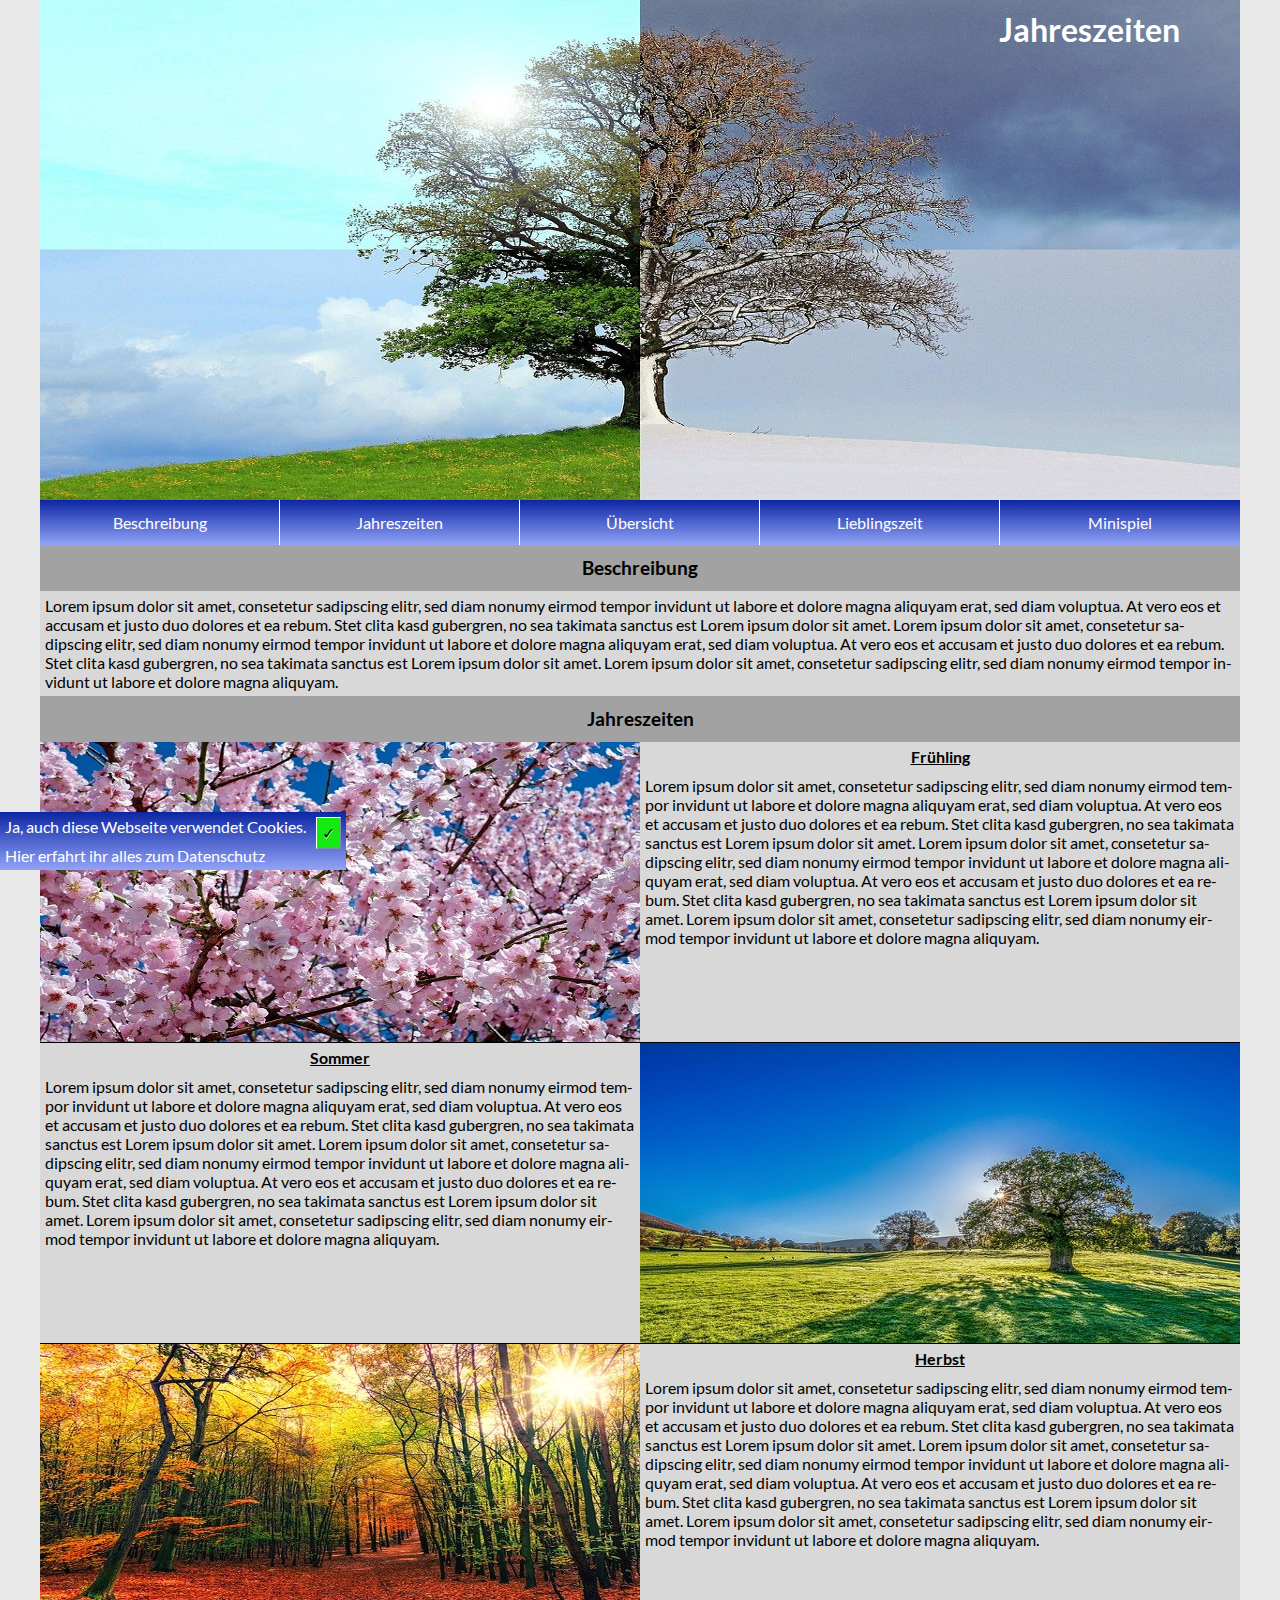
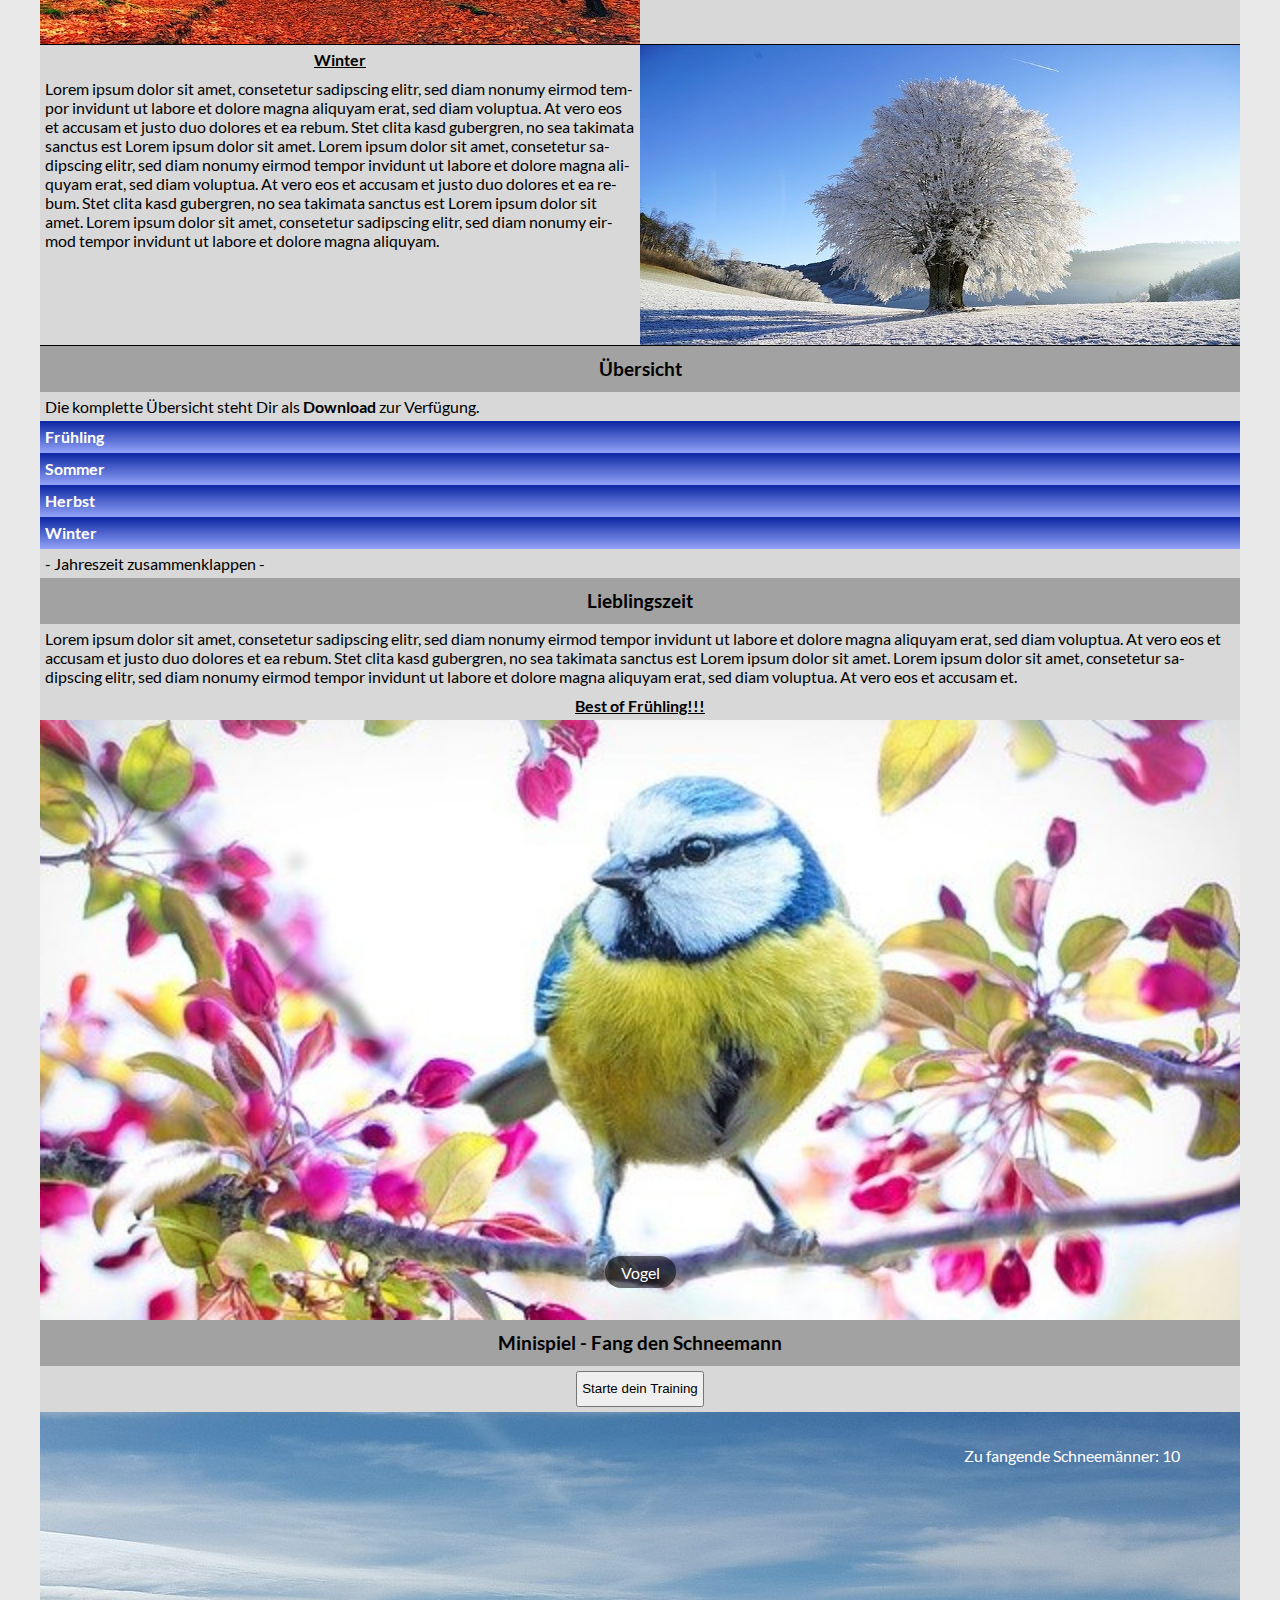
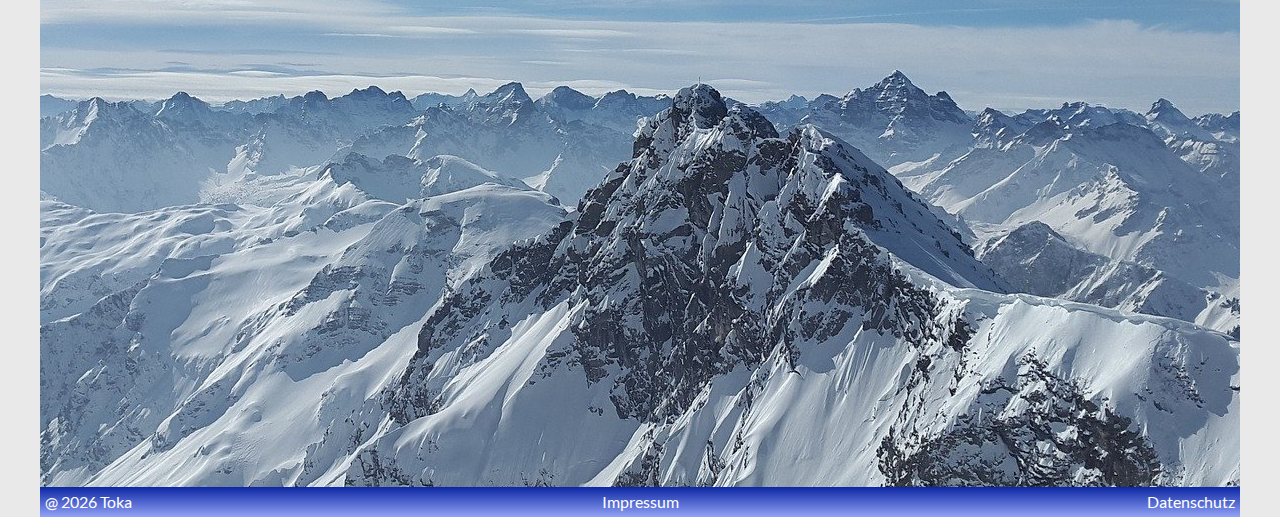
<file: index.html>
<!doctype html>
<html lang="de">
    <head>
        <link href="pic/favicon_32x32.ico" rel="shortcut icon">
        <title>Unsere Jahreszeiten - Die Startseite</title>
        <meta charset="utf-8">
        <meta http-equiv="X-UA-Compatible" content="IE=edge">
        <meta name="viewport" content="width=device-width, initial-scale=1, shrink-to-fit=no">
        <meta name="Description" content="Die Seite ist eine Spaßseite über unsere Jahreszeiten. Es wird eine Einleitung, die Jahreszeiten, eine Übersicht und meine Lieblingzeit vorgestellt.">
        <meta name="Keywords" content="Lorem01, Lorem02, Lorem03, Lorem04, Lorem05, Lorem06, Lorem07, Lorem08, Lorem09, Lorem10">
        <meta name="robots" content="noindex">
        <script src="https://code.jquery.com/jquery-3.3.1.min.js"></script>
        <script src="js/slippry.min.js"></script>
        <script src="js/main.js"></script>
        <link href="css/slippry.css" rel="stylesheet">
        <link href="css/main.css" rel="stylesheet">
    </head>
    <body>
        <div id="all">
            <header>
                <h1>Jahreszeiten</h1>
                <img src="pic/header_background_1200x500.jpg" alt="Vier Jahreszeiten">
            </header>
            <input type="checkbox" id="navchecker">
            <nav id="topnav">
                <label for="navchecker">
                    <span class="line"></span>
                    <span class="line"></span>
                    <span class="line"></span>
                </label>
                <ul>
                    <li><a href="#beschreibung">Beschreibung</a></li>
                    <li><a href="#jahreszeiten">Jahreszeiten</a></li>
                    <li><a href="#jahreszeitenkalender">Übersicht</a></li>
                    <li><a href="#lieblingszeit">Lieblingszeit</a></li>
                    <li><a href="#fangDenSchneemann">Minispiel</a></li>
                </ul>
            </nav>
            <main>
                <article class="beschreibung">
                    <h3 id="beschreibung">Beschreibung</h3>
                    <p>Lorem ipsum dolor sit amet, consetetur sadipscing elitr, sed diam nonumy eirmod tempor invidunt ut labore et dolore magna aliquyam erat, sed diam voluptua. At vero eos et accusam et justo duo dolores et ea rebum. Stet clita kasd gubergren, no sea takimata sanctus est Lorem ipsum dolor sit amet. Lorem ipsum dolor sit amet, consetetur sadipscing elitr, sed diam nonumy eirmod tempor invidunt ut labore et dolore magna aliquyam erat, sed diam voluptua. At vero eos et accusam et justo duo dolores et ea rebum. Stet clita kasd gubergren, no sea takimata sanctus est Lorem ipsum dolor sit amet. Lorem ipsum dolor sit amet, consetetur sadipscing elitr, sed diam nonumy eirmod tempor invidunt ut labore et dolore magna aliquyam.</p>
                </article>
                <article>
                    <h3 id="jahreszeiten">Jahreszeiten</h3>
                    <div class="imgText5050">
                        <div>
                            <img src="pic/fruehling_600x300.jpg" alt="Jahreszeit Fruehling">
                        </div>
                        <div>
                            <p class="jahreszeitenNamen">Frühling</p>
                            <p>Lorem ipsum dolor sit amet, consetetur sadipscing elitr, sed diam nonumy eirmod tempor invidunt ut labore et dolore magna aliquyam erat, sed diam voluptua. At vero eos et accusam et justo duo dolores et ea rebum. Stet clita kasd gubergren, no sea takimata sanctus est Lorem ipsum dolor sit amet. Lorem ipsum dolor sit amet, consetetur sadipscing elitr, sed diam nonumy eirmod tempor invidunt ut labore et dolore magna aliquyam erat, sed diam voluptua. At vero eos et accusam et justo duo dolores et ea rebum. Stet clita kasd gubergren, no sea takimata sanctus est Lorem ipsum dolor sit amet. Lorem ipsum dolor sit amet, consetetur sadipscing elitr, sed diam nonumy eirmod tempor invidunt ut labore et dolore magna aliquyam.</p>
                        </div>
                    </div>
                    <div class="imgText5050">
                        <div>
                            <p class="jahreszeitenNamen">Sommer</p>
                            <p>Lorem ipsum dolor sit amet, consetetur sadipscing elitr, sed diam nonumy eirmod tempor invidunt ut labore et dolore magna aliquyam erat, sed diam voluptua. At vero eos et accusam et justo duo dolores et ea rebum. Stet clita kasd gubergren, no sea takimata sanctus est Lorem ipsum dolor sit amet. Lorem ipsum dolor sit amet, consetetur sadipscing elitr, sed diam nonumy eirmod tempor invidunt ut labore et dolore magna aliquyam erat, sed diam voluptua. At vero eos et accusam et justo duo dolores et ea rebum. Stet clita kasd gubergren, no sea takimata sanctus est Lorem ipsum dolor sit amet. Lorem ipsum dolor sit amet, consetetur sadipscing elitr, sed diam nonumy eirmod tempor invidunt ut labore et dolore magna aliquyam.</p>
                        </div>
                        <div>
                            <img src="pic/sommer_600x300.jpg" alt="Jahreszeit Sommer">
                        </div>
                    </div>
                     <div class="imgText5050">
                        <div>
                            <img src="pic/herbst_600x300.jpg" alt="Jahreszeit Herbst">
                        </div>
                        <div>
                            <p class="jahreszeitenNamen">Herbst</p>
                            <p>Lorem ipsum dolor sit amet, consetetur sadipscing elitr, sed diam nonumy eirmod tempor invidunt ut labore et dolore magna aliquyam erat, sed diam voluptua. At vero eos et accusam et justo duo dolores et ea rebum. Stet clita kasd gubergren, no sea takimata sanctus est Lorem ipsum dolor sit amet. Lorem ipsum dolor sit amet, consetetur sadipscing elitr, sed diam nonumy eirmod tempor invidunt ut labore et dolore magna aliquyam erat, sed diam voluptua. At vero eos et accusam et justo duo dolores et ea rebum. Stet clita kasd gubergren, no sea takimata sanctus est Lorem ipsum dolor sit amet. Lorem ipsum dolor sit amet, consetetur sadipscing elitr, sed diam nonumy eirmod tempor invidunt ut labore et dolore magna aliquyam.</p>
                        </div>
                    </div>
                    <div class="imgText5050">
                        <div>
                            <p class="jahreszeitenNamen">Winter</p>
                            <p>Lorem ipsum dolor sit amet, consetetur sadipscing elitr, sed diam nonumy eirmod tempor invidunt ut labore et dolore magna aliquyam erat, sed diam voluptua. At vero eos et accusam et justo duo dolores et ea rebum. Stet clita kasd gubergren, no sea takimata sanctus est Lorem ipsum dolor sit amet. Lorem ipsum dolor sit amet, consetetur sadipscing elitr, sed diam nonumy eirmod tempor invidunt ut labore et dolore magna aliquyam erat, sed diam voluptua. At vero eos et accusam et justo duo dolores et ea rebum. Stet clita kasd gubergren, no sea takimata sanctus est Lorem ipsum dolor sit amet. Lorem ipsum dolor sit amet, consetetur sadipscing elitr, sed diam nonumy eirmod tempor invidunt ut labore et dolore magna aliquyam.</p>
                        </div>
                        <div>
                            <img src="pic/winter_600x300.jpg" alt="Jahreszeit Winter">
                        </div>
                    </div>
                </article>
                <article class="jahreszeitenkalender">
                    <h3 id="jahreszeitenkalender">Übersicht</h3>
                    <p>Die komplette Übersicht steht Dir als <a class="download" href="download/Komplette_Jahreszeitenübersicht.pdf" download>Download</a> zur Verfügung.</p>
                    <input type="radio" name="accordion" id="fruehling">
                    <input type="radio" name="accordion" id="sommer">
                    <input type="radio" name="accordion" id="herbst">
                    <input type="radio" name="accordion" id="winter">
                    <input type="radio" name="accordion" id="close">
                    <h4><label for="fruehling">Frühling</label></h4>
                    <div id="uebersicht1">
                        <div class="row1">
                            <div class="cell1">Monatszahl</div>
                            <div class="cell1">Bezeichnung</div>
                            <div class="cell1">Designation</div>
                        </div>
                        <div class="row1">
                            <div class="cell1">03</div>
                            <div class="cell1">März</div>
                            <div class="cell1">March</div>
                        </div>
                        <div class="row1">
                            <div class="cell1">04</div>
                            <div class="cell1">April</div>
                            <div class="cell1">April</div>
                        </div>
                        <div class="row1">
                            <div class="cell1">05</div>
                            <div class="cell1">Mai</div>
                            <div class="cell1">May</div>
                        </div>
                    </div>
                    <h4><label for="sommer">Sommer</label></h4>
                    <div id="uebersicht2">
                        <div class="row2">
                            <div class="cell2">Monatszahl</div>
                            <div class="cell2">Bezeichnung</div>
                            <div class="cell2">Designation</div>
                        </div>
                        <div class="row2">
                            <div class="cell2">06</div>
                            <div class="cell2">Juni</div>
                            <div class="cell2">June</div>
                        </div>
                        <div class="row2">
                            <div class="cell2">07</div>
                            <div class="cell2">Juli</div>
                            <div class="cell2">July</div>
                        </div>
                        <div class="row2">
                            <div class="cell2">08</div>
                            <div class="cell2">August</div>
                            <div class="cell2">August</div>
                        </div>
                    </div>
                    <h4><label for="herbst">Herbst</label></h4>
                    <div id="uebersicht3">
                        <div class="row3">
                            <div class="cell3">Monatszahl</div>
                            <div class="cell3">Bezeichnung</div>
                            <div class="cell3">Designation</div>
                        </div>
                        <div class="row3">
                            <div class="cell3">09</div>
                            <div class="cell3">September</div>
                            <div class="cell3">September</div>
                        </div>
                        <div class="row3">
                            <div class="cell3">10</div>
                            <div class="cell3">Oktober</div>
                            <div class="cell3">October</div>
                        </div>
                        <div class="row3">
                            <div class="cell3">11</div>
                            <div class="cell3">November</div>
                            <div class="cell3">November</div>
                        </div>
                    </div>
                    <h4><label for="winter">Winter</label></h4>
                    <div id="uebersicht4">
                        <div class="row4">
                            <div class="cell4">Monatszahl</div>
                            <div class="cell4">Bezeichnung</div>
                            <div class="cell4">Designation</div>
                        </div>
                        <div class="row4">
                            <div class="cell4">12</div>
                            <div class="cell4">Dezember</div>
                            <div class="cell4">December</div>
                        </div>
                        <div class="row4">
                            <div class="cell4">01</div>
                            <div class="cell4">Januar</div>
                            <div class="cell4">January</div>
                        </div>
                        <div class="row4">
                            <div class="cell4">02</div>
                            <div class="cell4">Februar</div>
                            <div class="cell4">February</div>
                        </div>
                    </div>
                    <p><label for="close"> - Jahreszeit zusammenklappen - </label></p>
                </article>
                <article>
                    <h3 id="lieblingszeit">Lieblingszeit</h3>
                    <p>Lorem ipsum dolor sit amet, consetetur sadipscing elitr, sed diam nonumy eirmod tempor invidunt ut labore et dolore magna aliquyam erat, sed diam voluptua. At vero eos et accusam et justo duo dolores et ea rebum. Stet clita kasd gubergren, no sea takimata sanctus est Lorem ipsum dolor sit amet. Lorem ipsum dolor sit amet, consetetur sadipscing elitr, sed diam nonumy eirmod tempor invidunt ut labore et dolore magna aliquyam erat, sed diam voluptua. At vero eos et accusam et.</p>
                    <p class="jahreszeitenNamen">Best of Frühling!!!</p>
                    <ul id="slider_fruehling">
                        <li>
                            <img src="pic/slidder_fruehling_01_600x300.jpg" alt="Vogel">
                        </li>
                        <li>
                            <img src="pic/slidder_fruehling_02_600x300.jpg"  alt="Pusteblume">
                        </li>
                        <li>
                            <img src="pic/slidder_fruehling_03_600x300.jpg" alt="Gaenseblumen">
                        </li>
                        <li>
                            <img src="pic/slidder_fruehling_04_600x300.jpg" alt="Baumallee">
                        </li>
                    </ul>
                </article>
                <article class="spiel">
                    <h3 id="fangDenSchneemann">Minispiel - Fang den Schneemann</h3>
                    <p class="nodesk">Das Spiel steht dir in der Mobilenversion nicht zur Verfügung.</p>
                    <button id="starteTraining" class="nomobile">Starte dein Training</button>
                    <div id="spielflaeche" class="nomobile">
                        <div>
                            <label>Zu fangende Schneemänner: </label>
                            <label id="punktzahl">10</label>
                        </div>
                        <img src="pic/berg_erste_ebene_1200x675.jpg" alt="Berge mit Schnee">
                        <img src="pic/berg_zweite_ebene_1200x382.jpg" alt="Berge mit Schnee">
                        <img id="schneemann1" src="pic/schneemann.png" alt="Schneemann1">
                        <img id="schneemann2" src="pic/schneemann.png" alt="Schneemann2">
                        <img id="schneemann3" src="pic/schneemann.png" alt="Schneemann3">
                        <img id="schneemann4" src="pic/schneemann.png" alt="Schneemann4">
                        <div>
                            <p id="siegtext"></p>
                        </div>
                    </div>
                </article>
            </main>
            <footer>
                <div></div>
                <div><a id="impressum" href="impressum.html">Impressum</a></div>
                <div><a id="datenschutz" href="datenschutz.html">Datenschutz</a></div>
            </footer>
        </div>
        <div id="cookiedingsbums">
            <p>Ja, auch diese Webseite verwendet Cookies. </p> 
            <p><a href="datenschutz.html" target="_blank">Hier erfahrt ihr alles zum Datenschutz</a></p>
            <p id="cookiedingsbumsCloser" onclick="document.cookie = 'hidecookiedingsbums=1;path=/';jQuery('#cookiedingsbums').slideUp()">&#10003;</p>
        </div>
    </body>
</html>
</file>
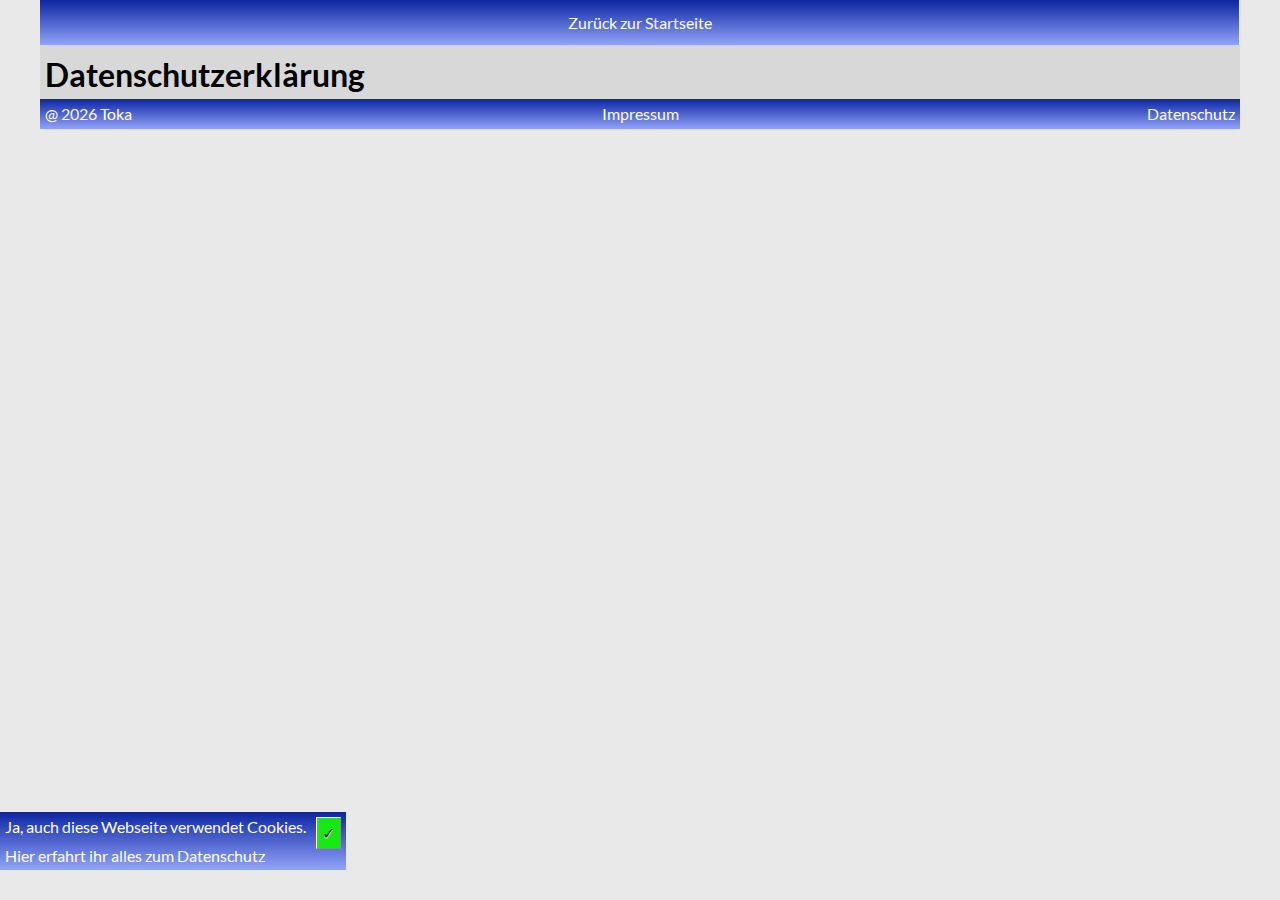
<file: datenschutz.html>
<!doctype html>
<html lang="de">
    <head>
        <link href="pic/favicon_32x32.ico" rel="shortcut icon">
        <title>Unsere Jahreszeiten - Der Datenschutz</title>
        <meta charset="utf-8">
        <meta http-equiv="X-UA-Compatible" content="IE=edge">
        <meta name="viewport" content="width=device-width, initial-scale=1, shrink-to-fit=no">
        <meta name="Description" content="Die Seite beinhaltet die Datenschutzerklärung und enthält Angaben zur Datenverarbeitung, den Verantwortlichen und Rechte der Nutzer und Betroffenen.">
        <meta name="Keywords" content="Datenschutz, DSGVO, Daten, Recht, Information, Nutzer, Cookies, Internet, Google, Internetauftritt">
        <meta name="robots" content="noindex">
        <script src="https://code.jquery.com/jquery-3.3.1.min.js"></script>
        <script src="js/main.js"></script>
        <link href="css/main.css" rel="stylesheet">
    </head>
    <body>
        <div id="all">
            <nav class="home">
                <ul>
                    <li><a href="index.html">Zurück zur Startseite</a></li>
                </ul>
            </nav>
            <main class="datenschutz">
                <h1>Datenschutz&shy;erklärung</h1>
            </main>
            <footer>
                <div></div>
                <div><a id="impressum" href="impressum.html">Impressum</a></div>
                <div><a id="datenschutz" href="datenschutz.html">Datenschutz</a></div>
            </footer>
        </div>
        <div id="cookiedingsbums">
            <p>Ja, auch diese Webseite verwendet Cookies. </p> 
            <p><a href="datenschutz.html" target="_blank">Hier erfahrt ihr alles zum Datenschutz</a></p>
            <p id="cookiedingsbumsCloser" onclick="document.cookie = 'hidecookiedingsbums=1;path=/';jQuery('#cookiedingsbums').slideUp()">&#10003;</p>
        </div>
    </body>
</html>
</file>
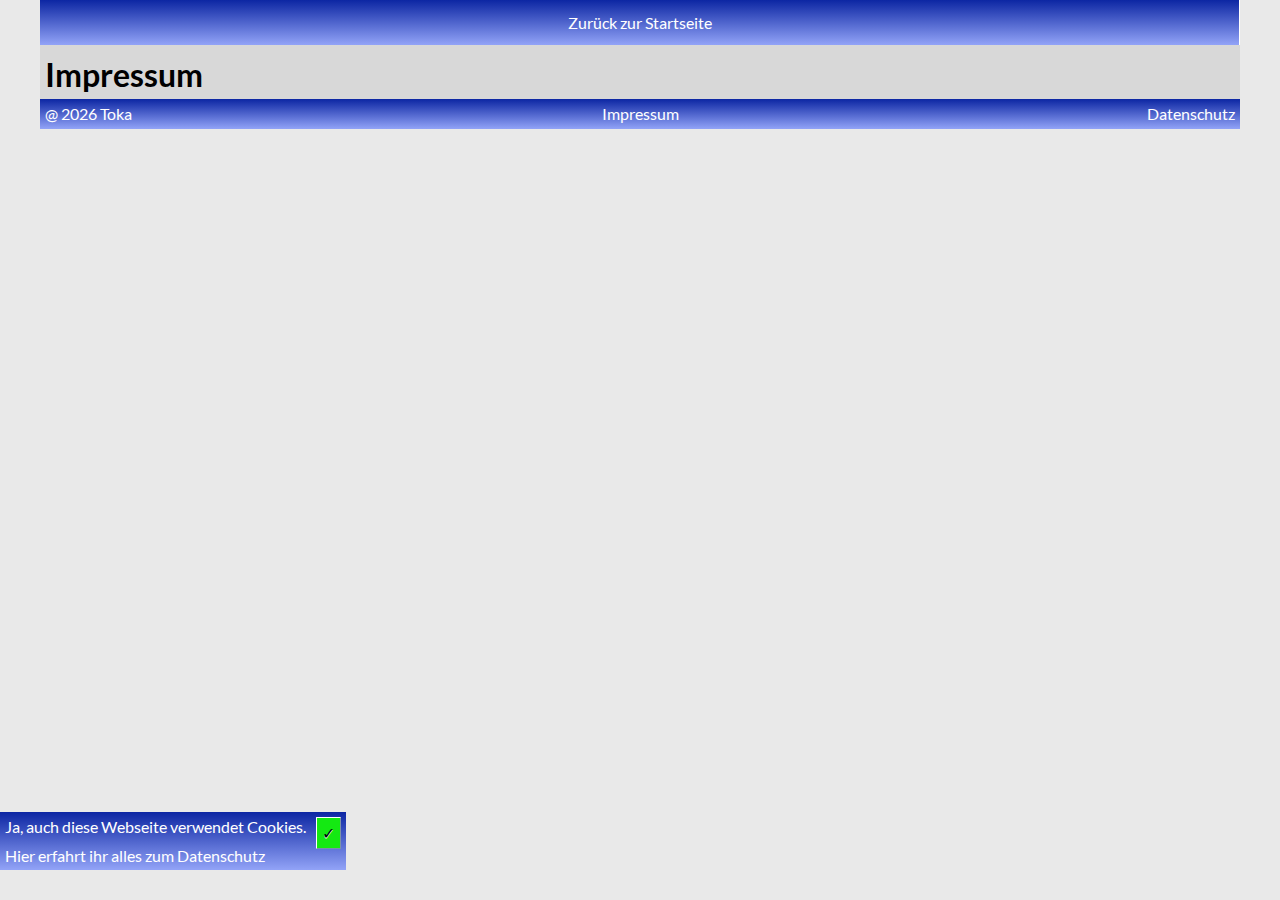
<file: impressum.html>
<!doctype html>
<html lang="de">
    <head>
        <link href="pic/favicon_32x32.ico" rel="shortcut icon">
        <title>Unsere Jahreszeiten - Das Impressum</title>
        <meta charset="utf-8">
        <meta http-equiv="X-UA-Compatible" content="IE=edge">
        <meta name="viewport" content="width=device-width, initial-scale=1, shrink-to-fit=no">
        <meta name="Description" content="Die Seite beinhaltet das Impressum und enthält Angaben gemäß & 5 TMG. Hierzu gehört neben Anschrift und Kontakt auch der Punkt Haftungsausschluss.">
        <meta name="Keywords" content="Toka, Jahreszeiten, Impressum, Inhalt, Daten, Seite, Recht, Haftung, Schutz, Dritte">
        <meta name="robots" content="noindex">
        <script src="https://code.jquery.com/jquery-3.3.1.min.js"></script>
        <script src="js/main.js"></script>
        <link href="css/main.css" rel="stylesheet">
    </head>
    <body>
        <div id="all">
            <nav class="home">
                <ul>
                    <li><a href="index.html">Zurück zur Startseite</a></li>
                </ul>
            </nav>
            <main class="impressum">
                <h1>Impressum</h1>
            </main>
            <footer>
                <div></div>
                <div><a id="impressum" href="impressum.html">Impressum</a></div>
                <div><a id="datenschutz" href="datenschutz.html">Datenschutz</a></div>
            </footer>
        </div>
        <div id="cookiedingsbums">
            <p>Ja, auch diese Webseite verwendet Cookies. </p> 
            <p><a href="datenschutz.html" target="_blank">Hier erfahrt ihr alles zum Datenschutz</a></p>
            <p id="cookiedingsbumsCloser" onclick="document.cookie = 'hidecookiedingsbums=1;path=/';jQuery('#cookiedingsbums').slideUp()">&#10003;</p>
        </div>
    </body>
</html>
</file>
<file: css/main.css>
@charset "utf-8";

/* lato-regular - latin */
@font-face {
  font-family: 'Lato';
  font-style: normal;
  font-weight: 400;
  src: url('../fonts/lato-v16-latin-regular.eot'); /* IE9 Compat Modes */
  src: local('Lato Regular'), local('Lato-Regular'),
       url('../fonts/lato-v16-latin-regular.eot?#iefix') format('embedded-opentype'), /* IE6-IE8 */
       url('../fonts/lato-v16-latin-regular.woff2') format('woff2'), /* Super Modern Browsers */
       url('../fonts/lato-v16-latin-regular.woff') format('woff'), /* Modern Browsers */
       url('../fonts/lato-v16-latin-regular.ttf') format('truetype'), /* Safari, Android, iOS */
       url('../fonts/lato-v16-latin-regular.svg#Lato') format('svg'); /* Legacy iOS */
}

/* lato-700 - latin */
@font-face {
  font-family: 'Lato';
  font-style: normal;
  font-weight: 700;
  src: url('../fonts/lato-v16-latin-700.eot'); /* IE9 Compat Modes */
  src: local('Lato Bold'), local('Lato-Bold'),
       url('../fonts/lato-v16-latin-700.eot?#iefix') format('embedded-opentype'), /* IE6-IE8 */
       url('../fonts/lato-v16-latin-700.woff2') format('woff2'), /* Super Modern Browsers */
       url('../fonts/lato-v16-latin-700.woff') format('woff'), /* Modern Browsers */
       url('../fonts/lato-v16-latin-700.ttf') format('truetype'), /* Safari, Android, iOS */
       url('../fonts/lato-v16-latin-700.svg#Lato') format('svg'); /* Legacy iOS */
}

* {
    margin: 0;
    padding: 0;
    box-sizing: border-box;
}
html, body {
    font: 1rem Lato, sans-serif;
    -ms-hyphens: auto;
    -webkit-hyphens: auto;
    hyphens: auto;
}
img {
    max-width: 100%;
    height: auto;
}
input[id*="checker"] {
    display: none;
}

/* --------------------------------------------*/
/* mobil ------------------------------------*/
/* --------------------------------------------*/ 
@media screen and (max-width:600px){

    /*meine Grundeinstellungen*/
    #all {
        max-width: 600px;
        background: rgba(216,216,216,1.00);
    }
    h3 {
        padding-top: 1%;
        padding-bottom: 1%;
        display: block;
        text-align: center;
    }
    #beschreibung, #jahreszeiten, #jahreszeitenkalender, #lieblingszeit, #fangDenSchneemann {
        background: rgba(162,162,162,1.00);
    }
    p {
        padding: 5px;
    }

    /*header---------------------*/
    header > h1 {
        position: fixed;
        top: 0;
        left: 0;
        width: 100%;
        z-index: 100;
        color: #fff;
        line-height: 45px;
        font-size: 2rem;
        padding-left: 5px;
        padding-right: 45px;
        background: linear-gradient(rgba(12,38,163,1.00), rgba(146,163,247,1.00));
    }
    header > h1 > br {
        display: none;
    }
    header > img {
        margin-top: 45px;
        display: block;
    }
    
    /*topnav---------------------*/
    #topnav {
        position: fixed;
        top: 45px;
        right: -150px;
        width: 150px;
        z-index: 100;
        transition: 0.5s;
    }
    #navchecker:checked ~ #topnav {
        right: 0;
    }
    #topnav > ul {
        list-style: none;
    }
    #topnav > ul > li > a {
        display: block;
        text-decoration: none;
        color:#fff;
        border-top: 1px solid;
        line-height: 45px;
        background: linear-gradient(rgba(12,38,163,1.00), rgba(146,163,247,1.00));
        padding-left: 5px;
    }
    #topnav > ul > li > a:hover {
        background: #fff;
        color: #000;
    }
    
    /*topnav ---- Ani - Burger - Button*/
    label[for="navchecker"]{
        width: 45px;
        height: 45px;
        background: linear-gradient(rgba(12,38,163,0.00), rgba(146,163,247,0.00));
        position: fixed;
        top: 0;
        right: 0;
    }
    .line {
        position: absolute;
        left: 15%;
        width: 70%;
        height: 2px;
        background: #fff;
        transition: 1s 0.5s;
    }
    .line:nth-of-type(1) {top: 30%;}
    .line:nth-of-type(2) {top: 50%;}
    .line:nth-of-type(3) {top: 70%;}

    #navchecker:checked ~ #topnav .line:nth-of-type(1) {
        transform: translateY(9px) rotate(405deg);
    }
    #navchecker:checked ~ #topnav .line:nth-of-type(2) {
        transform: rotate(405deg);
    }
    #navchecker:checked ~ #topnav .line:nth-of-type(3) {
        transform: translateY(-9px) rotate(-405deg);
    }
    
    /*nav für Impressum und Datenschutz*/
    .home {
        position: fixed;
        top: 0;
        left: 0;
        width: 100%;
        z-index: 100;
    }
    .home ul {
        max-width: 1200px;
        margin: auto;
        list-style: none;
    }
    .home > ul > li > a {
        text-align: center;
        display: block;
        text-decoration: none;
        color:#fff;
        border-right: 1px solid;
        line-height: 45px;
        background: linear-gradient(rgba(12,38,163,1.00), rgba(146,163,247,1.00));
    }
    .home > ul > li > a:hover {
        background: linear-gradient(rgba(146,163,247,1.00), rgba(12,38,163,1.00));
    }
    
    /*main ---------------------------*/
    main {
        display: block;
    }
    
    /*Abschnitt Jahreszeiten ----------------------*/
    .imgText5050 {
        display: flex;
        flex-wrap: wrap;
    }
    .imgText5050 > div {
        flex-basis: 400px;
        flex-grow: 1;
        border-bottom: 1px solid #000;
    }
    .imgText5050 img {
        width: 100%;
        display: block;
    }
    .jahreszeitenNamen {
        text-decoration: underline;
        text-align: left;
        font-weight: bold;
    }

    /*Abschnitt Jahreszeitenkalender ----------------------*/
    .download {
        font-weight: bold;
        text-decoration: none;
        color: #000;
    }
    /*Abschnitt Jahreszeitenkalender - Accordion ---------------------*/
    input[name="accordion"] {
        display: none;
    }
    #uebersicht1, #uebersicht2, #uebersicht3, #uebersicht4 {
        line-height: 0rem;
        overflow: hidden;
        opacity: 0;
    }
    .jahreszeitenkalender > h4 {
        color: #fff;
        background: linear-gradient(rgba(12,38,163,1.00), rgba(146,163,247,1.00));
        line-height: 2rem;
        padding-left: 5px;
    }
    .jahreszeitenkalender > h4 > label {
        display: block;
    }
    #fruehling:checked ~ #uebersicht1, #sommer:checked ~ #uebersicht2, #herbst:checked ~ #uebersicht3, #winter:checked ~ #uebersicht4 {
        line-height: 1rem;
        opacity: 1;
    }

    /*Abschnitt Jahreszeitenkalender - Tabellen im Accordion ----------------*/
    .row1, .row2, .row3, .row4 {
		background: #fafafa;
	}
	.row1:first-of-type, .row2:first-of-type, .row3:first-of-type, .row4:first-of-type {
		display: none;
	}
	.row1:nth-of-type(even), .row2:nth-of-type(even), .row3:nth-of-type(even), .row4:nth-of-type(even) { 
		background: #eee;
	}

	#fruehling:checked ~ #uebersicht1 .cell1, #sommer:checked ~ #uebersicht2 .cell2, #herbst:checked ~ #uebersicht3 .cell3, #winter:checked ~ #uebersicht4 .cell4 {
		padding: 5px;
	}
	.cell1:nth-of-type(1):before {content:"Monatszahl: ";}
	.cell2:nth-of-type(1):before {content:"Monatszahl: ";}
    .cell3:nth-of-type(1):before {content:"Monatszahl: ";}
    .cell4:nth-of-type(1):before {content:"Monatszahl: ";}
    
	.cell1:nth-of-type(2):before {content:"Bezeichnung: ";}
	.cell2:nth-of-type(2):before {content:"Bezeichnung: ";}
    .cell3:nth-of-type(2):before {content:"Bezeichnung: ";}
    .cell4:nth-of-type(2):before {content:"Bezeichnung: ";}
    
	.cell1:nth-of-type(3):before {content:"Designation: ";}
	.cell2:nth-of-type(3):before {content:"Designation: ";}
    .cell3:nth-of-type(3):before {content:"Designation: ";}
    .cell4:nth-of-type(3):before {content:"Designation: ";}
	
    .cell1:before, .cell2:before, .cell3:before, .cell4:before {
		font-weight: bold;
	}
    
    /*Abschnitt Footer----------------*/
    footer {
        background: linear-gradient(rgba(12,38,163,1.00), rgba(146,163,247,1.00));
    }
    footer > div {
        line-height: 30px;
        color: #fff;
        text-align: center;
    }
    footer > div:nth-of-type(2) {
        border-top: 1px solid;
        border-bottom: 1px solid;
    }
    footer a {
        text-decoration: none;
        color: #fff;
    }

    /*Einstellungen Impressum*/
    .impressum h1 {
        margin-top: 45px;
        text-align: left;
        padding-top: 10px;
        padding-bottom: 5px;
        padding-left: 5px;
    }

    /*Einstellungen Datenschutz*/
    .datenschutz h1 {
        margin-top: 45px;
        text-align: left;
        padding-top: 10px;
        padding-bottom: 5px;
        padding-left: 5px;
    }

    /*Einstellungen Cookies*/
    #cookiedingsbums { 
        position: fixed;
        bottom: 92px;
        left: 0;
        z-index: 10000; 
        background: linear-gradient(rgba(12,38,163,1.00), rgba(146,163,247,1.00));
        max-width: 400px;
        filter: progid:DXImageTransform.Microsoft.gradient(   startColorstr='#d6e0eb', endColorstr='#f2f6f9',GradientType=0 );
    }
    #cookiedingsbums > p:first-of-type {
        color: #fff;
        padding-right: 40px;
        line-height: 1.2rem;
        
    }
    #cookiedingsbums > p:nth-of-type(2) {
        padding-right: 40px;
        line-height: 1.2rem;
    }
    #cookiedingsbums > p > a {
        color:#fff;
        text-decoration:none;
    }
    #cookiedingsbums > p > a:hover {
        text-decoration:underline;
    }
    #cookiedingsbumsCloser {
        color: #000;
        position: absolute;
        right: 5px;
        text-decoration: none;
        text-shadow: 0 1px 0 #fff;
        top: 5px;
        cursor:pointer;
        border-top: 1px solid white; 
        border-left: 1px solid white; 
        border-bottom: 1px solid #7b92a9; 
        border-right: 1px solid #7b92a9;
        background: rgba(20,233,18,1.00);
        filter: progid:DXImageTransform.Microsoft.gradient(    startColorstr='#ced6df', endColorstr='#f2f6f9',GradientType=0 ); 
     }
    #cookiedingsbumsCloser:hover {
        border-bottom: 1px solid white;
        border-right: 1px solid white;
        border-top: 1px solid #7b92a9;
        border-left:1px solid #7b92a9;
    }

    /* frei Klassen -------------------*/
    .clearfix:after {
        content: "";
        display: block;
        clear: both;
    }
    .nomobile {
        display: none;
    }
}

/* --------------------------------------------*/
/* desktop ------------------------------------*/
/* --------------------------------------------*/ 
@media screen and (min-width:601px){

    /*meine Grundeinstellungen*/
    body {
        background: rgba(233,233,233,1.00);
    }
    #all {
        max-width: 1200px;
        margin: 0 auto;
        background: rgba(216,216,216,1.00);
    }
    h3 {
        padding-top: 1%;
        padding-bottom: 1%;
        display: block;
        text-align: center;
    }
    #beschreibung, #jahreszeiten, #jahreszeitenkalender, #lieblingszeit, #fangDenSchneemann {
        background: rgba(162,162,162,1.00);
    }
    p {
        padding: 5px;
    }

    /*header---------------------*/
    header {
        position: relative;
    }
    header > h1 {
        position: absolute;
        top: 2%;
        right: 5%;
        color: #fff;
        font-size: 2rem;
    }
    header > img {
        display: block;
    }

    /*topnav---------------------*/
    #topnav > ul {
        display: flex;
        list-style: none;
    }
    #topnav > ul > li {
        flex-basis: 20%;
    }
    #topnav > ul > li > a {
        text-align: center;
        display: block;
        text-decoration: none;
        color:#fff;
        border-right: 1px solid;
        line-height: 45px;
        background: linear-gradient(rgba(12,38,163,1.00), rgba(146,163,247,1.00));
    }
    #topnav > ul > li > a:hover {
        background: linear-gradient(rgba(146,163,247,1.00), rgba(12,38,163,1.00));
    }
    #topnav >ul > li:last-of-type a {
        border:none;
    }

    /* Anpassung für Sticky-Menu -----------------------*/
    .sticky {
        position: fixed;
        top: 0;
        left: 0;
        width: 100%;
        z-index: 100;
    }
    .sticky ul {
        max-width: 1200px;
        margin: auto;
    }
    .sticky + main > .beschreibung {
        margin-top: 45px;
    }

    
    /*nav für Impressum und Datenschutz*/
    .home {
        position: fixed;
        top: 0;
        left: 0;
        width: 100%;
        z-index: 100;
    }
    .home ul {
        max-width: 1200px;
        margin: auto;
        list-style: none;
    }
    .home > ul > li > a {
        text-align: center;
        display: block;
        text-decoration: none;
        color:#fff;
        border-right: 1px solid;
        line-height: 45px;
        background: linear-gradient(rgba(12,38,163,1.00), rgba(146,163,247,1.00));
    }
    .home > ul > li > a:hover {
        background: linear-gradient(rgba(146,163,247,1.00), rgba(12,38,163,1.00));
    }
    
    /*main ---------------------------*/
    main {
        display: block;
    }
    
    /*Abschnitt Jahreszeiten ----------------------*/
    .imgText5050 {
        display: flex;
        flex-wrap: wrap;
    }
    .imgText5050 > div {
        flex-basis: 400px;
        flex-grow: 1;
        border-bottom: 1px solid #000;
    }
    .imgText5050 img {
        width: 100%;
        display: block;
    }
    .jahreszeitenNamen {
        text-decoration: underline;
        text-align: center;
        font-weight: bold;
    }

    /*Abschnitt Jahreszeitenkalender ----------------------*/
    .download {
        font-weight: bold;
        text-decoration: none;
        color: #000;
    }
    /*Abschnitt Jahreszeitenkalender - Accordion ---------------------*/
    input[name="accordion"] {
        display: none;
    }
    #uebersicht1, #uebersicht2, #uebersicht3, #uebersicht4 {
        line-height: 0rem;
        overflow: hidden;
        opacity: 0;
    }
    .jahreszeitenkalender > h4 {
        color: #fff;
        background: linear-gradient(rgba(12,38,163,1.00), rgba(146,163,247,1.00));
        line-height: 2rem;
        padding-left: 5px;
    }
    .jahreszeitenkalender > h4 > label {
        display: block;
    }
    #fruehling:checked ~ #uebersicht1, #sommer:checked ~ #uebersicht2, #herbst:checked ~ #uebersicht3, #winter:checked ~ #uebersicht4 {
        line-height: 1rem;
        opacity: 1;
    }

    /*Abschnitt Jahreszeitenkalender - Tabellen im Accordion ----------------*/
    #fruehling:checked ~ #uebersicht1, #sommer:checked ~ #uebersicht2, #herbst:checked ~ #uebersicht3, #winter:checked ~ #uebersicht4 {
        display: table;
        border-spacing: 0; 
        width: 100%;
    }
    #fruehling:checked ~ #uebersicht1 .row1, #sommer:checked ~ #uebersicht2 .row2, #herbst:checked ~ #uebersicht3 .row3, #winter:checked ~ #uebersicht4 .row4 {
        display: table-row;
    }
    #fruehling:checked ~ #uebersicht1 .cell1, #sommer:checked ~ #uebersicht2 .cell2, #herbst:checked ~ #uebersicht3 .cell3, #winter:checked ~ #uebersicht4 .cell4 {
        display: table-cell;
        background: #ccc;
        border: 1px solid #fff;
        padding: 0.2em 1.5em;
    }
    #fruehling:checked ~ #uebersicht1 .row1:first-of-type .cell1, #sommer:checked ~ #uebersicht2 .row2:first-of-type .cell2, #herbst:checked ~ #uebersicht3 .row3:first-of-type .cell3, #winter:checked ~ #uebersicht4 .row4:first-of-type .cell4 {
        background-color: darkolivegreen;
        color: #ddd;
        border: 1px solid #fff;
        padding: 0.2em 1.5em;
        font-weight: bold;
    }
    #fruehling:checked ~ #uebersicht1 .row1:nth-of-type(even) .cell1, #sommer:checked ~ #uebersicht2 .row2:nth-of-type(even) .cell2, #herbst:checked ~ #uebersicht3 .row3:nth-of-type(even) .cell3, #winter:checked ~ #uebersicht4 .row4:nth-of-type(even) .cell4 { 
        background: #eee;
    }
    
    /*Abschnitt Spiel*/
    #starteTraining {
        display: block;
        line-height: 2rem;
        padding: 0 4px;
        margin: 5px auto;
    }
    #spielflaeche {
        position: relative;
        overflow: hidden;
    }
    #spielflaeche > div:first-of-type {
        position: absolute;
        top: 5%;
        right: 5%;
        color: #fff;
    }
    #spielflaeche img {
        display: block;
    }
    #spielflaeche img:nth-of-type(2) {
        position: absolute;
        bottom: 0;
        left: 0;
        z-index: 20;
    }
    #spielflaeche img:nth-of-type(3) {
        position: absolute;
        top: 45%;
        left: 13%;
        z-index: 10;
        max-width: 4%;
    }
    #spielflaeche img:nth-of-type(4) {
        position: absolute;
        bottom: -16%;
        left: 65%;
        z-index: 30;
        max-width: 4%;
    }
    #spielflaeche img:nth-of-type(5) {
        position: absolute;
        bottom: -16%;
        left: 30%;
        z-index: 30;
        max-width: 4%;
    }
    #spielflaeche img:nth-of-type(6) {
        position: absolute;
        top: 45%;
        left: 85%;
        z-index: 10;
        max-width: 4%;
    }
    #spielflaeche > div:last-of-type {
        position: absolute;
        bottom: 5%;
        left: 40%;
        max-width: 20%;
        z-index: 40;
        text-align: center;
    }
    #siegtext {
        background: linear-gradient(rgba(12,38,163,1.00), rgba(146,163,247,1.00));
        color: #fff;
        padding: 0;
    }
    .schneemannani {
        animation-name: run;
        animation-duration: 2s;
        animation-iteration-count: 1;
        animation-delay: 0s;
    }
    
    /*Abschnitt Footer----------------*/
    footer {
        display: flex;
        justify-content: space-between;
        background: linear-gradient(rgba(12,38,163,1.00), rgba(146,163,247,1.00));
        padding-left: 5px;
        padding-right: 5px;
    }
    footer > div {
        flex-basis: 200px;
        flex-grow: 1;
        line-height: 30px;
        color: #fff;
    }
    footer > div:nth-of-type(2) {
        text-align: center;
    }
    footer > div:nth-of-type(3) {
        text-align: right;
    }
    footer a {
        text-decoration: none;
        color: #fff;
    }

    /*Einstellungen Impressum*/
    .impressum h1 {
        margin-top: 45px;
        text-align: left;
        padding-top: 10px;
        padding-bottom: 5px;
        padding-left: 5px;
    }

    /*Einstellungen Datenschutz*/
    .datenschutz h1 {
        margin-top: 45px;
        text-align: left;
        padding-top: 10px;
        padding-bottom: 5px;
        padding-left: 5px;
    }

    /*Einstellungen Cookies*/
    #cookiedingsbums { 
        position: fixed;
        bottom: 30px;
        left: 0;
        z-index: 10000; 
        background: linear-gradient(rgba(12,38,163,1.00), rgba(146,163,247,1.00));
        max-width: 400px;
        filter: progid:DXImageTransform.Microsoft.gradient(   startColorstr='#d6e0eb', endColorstr='#f2f6f9',GradientType=0 );
    }
    #cookiedingsbums > p:first-of-type {
        color: #fff;
        padding-right: 40px;
        line-height: 1.2rem;
        
    }
    #cookiedingsbums > p:nth-of-type(2) {
        padding-right: 40px;
        line-height: 1.2rem;
    }
    #cookiedingsbums > p > a {
        color:#fff;
        text-decoration:none;
    }
    #cookiedingsbums > p > a:hover {
        text-decoration:underline;
    }
    #cookiedingsbumsCloser {
        color: #000;
        position: absolute;
        right: 5px;
        text-decoration: none;
        text-shadow: 0 1px 0 #fff;
        top: 5px;
        cursor:pointer;
        border-top: 1px solid white; 
        border-left: 1px solid white; 
        border-bottom: 1px solid #7b92a9; 
        border-right: 1px solid #7b92a9;
        background: rgba(20,233,18,1.00);
        filter: progid:DXImageTransform.Microsoft.gradient(    startColorstr='#ced6df', endColorstr='#f2f6f9',GradientType=0 ); 
     }
    #cookiedingsbumsCloser:hover {
        border-bottom: 1px solid white;
        border-right: 1px solid white;
        border-top: 1px solid #7b92a9;
        border-left:1px solid #7b92a9;
    }

    /* frei Klassen -------------------*/
    .clearfix:after {
        content: "";
        display: block;
        clear: both;
    }
    .nodesk {
        display: none;
    }
}

/*Animation*/
@keyframes run {
    0% {opacity: 1;}
    24% {transform: translateY(-90%);}
    50% {transform: translateY(-90%);}
    75% {transform: translateY(-90%);}
    99% {transform: translateY(0%);}
    100% {opacity: 1;}
}
</file>
<file: css/slippry.css>
/**
 *
 * slippry v1.4.0 - Responsive content slider for jQuery
 * http://slippry.com
 *
 * Authors: Lukas Jakob Hafner - @saftsaak
 *          Thomas Hurd - @SeenNotHurd
 *
 * Copyright 2016, booncon oy - http://booncon.com
 *
 *
 * Released under the MIT license - http://opensource.org/licenses/MIT
 */
/* kenBurns animations, very basic */
@-webkit-keyframes left-right {
  0% {
    -webkit-transform: translateY(-20%) translateX(-10%);
            transform: translateY(-20%) translateX(-10%); }
  100% {
    -webkit-transform: translateY(0%) translateX(10%);
            transform: translateY(0%) translateX(10%); } }
@-o-keyframes left-right {
  0% {
    -o-transform: translateY(-20%) translateX(-10%);
       transform: translateY(-20%) translateX(-10%); }
  100% {
    -o-transform: translateY(0%) translateX(10%);
       transform: translateY(0%) translateX(10%); } }
@keyframes left-right {
  0% {
    -webkit-transform: translateY(-20%) translateX(-10%);
         -o-transform: translateY(-20%) translateX(-10%);
            transform: translateY(-20%) translateX(-10%); }
  100% {
    -webkit-transform: translateY(0%) translateX(10%);
         -o-transform: translateY(0%) translateX(10%);
            transform: translateY(0%) translateX(10%); } }
@-webkit-keyframes right-left {
  0% {
    -webkit-transform: translateY(0%) translateX(10%);
            transform: translateY(0%) translateX(10%); }
  100% {
    -webkit-transform: translateY(-20%) translateX(-10%);
            transform: translateY(-20%) translateX(-10%); } }
@-o-keyframes right-left {
  0% {
    -o-transform: translateY(0%) translateX(10%);
       transform: translateY(0%) translateX(10%); }
  100% {
    -o-transform: translateY(-20%) translateX(-10%);
       transform: translateY(-20%) translateX(-10%); } }
@keyframes right-left {
  0% {
    -webkit-transform: translateY(0%) translateX(10%);
         -o-transform: translateY(0%) translateX(10%);
            transform: translateY(0%) translateX(10%); }
  100% {
    -webkit-transform: translateY(-20%) translateX(-10%);
         -o-transform: translateY(-20%) translateX(-10%);
            transform: translateY(-20%) translateX(-10%); } }
/* added to the original element calling slippry */
.sy-box.sy-loading {
  background: url("../images/sy-loader.gif") 50% 50% no-repeat;
  -webkit-background-size: 32px 32px;
          background-size: 32px;
  min-height: 40px; }
  .sy-box.sy-loading .sy-slides-wrap, .sy-box.sy-loading .sy-pager {
    visibility: hidden; }

/* element that wraps the slides */
.sy-slides-wrap {
  position: relative;
  height: 100%;
  width: 100%; }
  .sy-slides-wrap:hover .sy-controls {
    display: block; }

/* element that crops the visible area to the slides */
.sy-slides-crop {
  height: 100%;
  width: 100%;
  position: absolute;
  overflow: hidden; }

/* list containing the slides */
.sy-list {
  width: 100%;
  height: 100%;
  list-style: none;
  margin: 0;
  padding: 0;
  position: absolute; }
  .sy-list.horizontal {
    -webkit-transition: left ease;
         -o-transition: left ease;
            transition: left ease; }
  .sy-list.vertical {
    -webkit-transition: top ease;
         -o-transition: top ease;
            transition: top ease; }

/* single slide */
.sy-slide {
  position: absolute;
  width: 100%;
  z-index: 2; }
  .sy-slide.kenburns {
    width: 140%;
    left: -20%; }
    .sy-slide.kenburns.useCSS {
      -webkit-transition-property: opacity;
           -o-transition-property: opacity;
              transition-property: opacity; }
      .sy-slide.kenburns.useCSS.sy-ken:nth-child(1n) {
        -webkit-animation-name: left-right;
             -o-animation-name: left-right;
                animation-name: left-right;
        -webkit-animation-fill-mode: forwards;
             -o-animation-fill-mode: forwards;
                animation-fill-mode: forwards; }
      .sy-slide.kenburns.useCSS.sy-ken:nth-child(2n) {
        -webkit-animation-name: right-left;
             -o-animation-name: right-left;
                animation-name: right-left;
        -webkit-animation-fill-mode: forwards;
             -o-animation-fill-mode: forwards;
                animation-fill-mode: forwards; }
  .sy-slide.sy-active {
    z-index: 3; }
  .sy-slide > img {
    margin: 0;
    padding: 0;
    display: block;
    width: 100%;
    border: 0; }
  .sy-slide > a {
    margin: 0;
    padding: 0;
    display: block;
    width: 100%; }
    .sy-slide > a > img {
      margin: 0;
      padding: 0;
      display: block;
      width: 100%;
      border: 0; }

/* next/ prev buttons, with arrows and clickable area a lot larger than the visible buttons */
.sy-controls {
  display: none;
  list-style: none;
  height: 100%;
  width: 100%;
  position: absolute;
  padding: 0;
  margin: 0; }
  .sy-controls li {
    position: absolute;
    width: 10%;
    min-width: 4.2em;
    height: 100%;
    z-index: 33; }
    .sy-controls li.sy-prev {
      left: 0;
      top: 0; }
      .sy-controls li.sy-prev a:after {
        background-position: -5% 0; }
    .sy-controls li.sy-next {
      right: 0;
      top: 0; }
      .sy-controls li.sy-next a:after {
        background-position: 105% 0; }
    .sy-controls li a {
      position: relative;
      width: 100%;
      height: 100%;
      display: block;
      text-indent: -9999px; }
      .sy-controls li a:link, .sy-controls li a:visited {
        opacity: 0.4; }
      .sy-controls li a:hover, .sy-controls li a:focus {
        opacity: 0.8;
        outline: none; }
      .sy-controls li a:after {
        content: "";
        background-image: url("../images/arrows.svg");
        background-repeat: no-repeat;
        -webkit-background-size: cover;
                background-size: cover;
        text-align: center;
        text-indent: 0;
        line-height: 2.8em;
        color: #111;
        font-weight: 800;
        position: absolute;
        background-color: #fff;
        width: 2.8em;
        height: 2.8em;
        left: 50%;
        top: 50%;
        margin-top: -1.4em;
        margin-left: -1.4em;
        border-radius: 50%; }
  @media only screen and (max-device-width: 600px) {
    .sy-controls {
      display: block; }
      .sy-controls li {
        min-width: 2.1em; }
        .sy-controls li a:after {
          width: 1.4em;
          height: 1.4em;
          margin-top: -0.7em;
          margin-left: -0.7em; } }

/* captions, styled fo the overlay variant */
.sy-caption-wrap {
  position: absolute;
  bottom: 2em;
  z-index: 12;
  left: 50%; }
  .sy-caption-wrap .sy-caption {
    position: relative;
    left: -50%;
    background-color: rgba(0, 0, 0, 0.54);
    color: #fff;
    padding: 0.4em 1em;
    border-radius: 1.2em; }
    .sy-caption-wrap .sy-caption a:link, .sy-caption-wrap .sy-caption a:visited {
      color: #e24b70;
      font-weight: 600;
      text-decoration: none; }
    .sy-caption-wrap .sy-caption a:hover, .sy-caption-wrap .sy-caption a:focus {
      text-decoration: underline; }
  @media only screen and (max-device-width: 600px), screen and (max-width: 600px) {
    .sy-caption-wrap {
      left: 0;
      bottom: 0.4em; }
      .sy-caption-wrap .sy-caption {
        left: 0;
        padding: 0.2em 0.4em;
        font-size: 0.92em;
        border-radius: 0; } }

/* pager bubbles */
.sy-pager {
  clear: both;
  display: block;
  width: 100%;
  margin: 1em 0 0;
  padding: 0;
  list-style: none;
  text-align: center; }
  .sy-pager li {
    display: inline-block;
    width: 1.2em;
    height: 1.2em;
    margin: 0 1em 0 0;
    border-radius: 50%; }
    .sy-pager li.sy-active a {
      background-color: #e24b70; }
    .sy-pager li a {
      width: 100%;
      height: 100%;
      display: block;
      background-color: #ccc;
      text-indent: -9999px;
      -webkit-background-size: 2em 2em;
              background-size: 2em;
      border-radius: 50%; }
      .sy-pager li a:link, .sy-pager li a:visited {
        opacity: 1.0; }
      .sy-pager li a:hover, .sy-pager li a:focus {
        opacity: 0.6; }

/* element to "keep/ fill" the space of the content, gets intrinsic height via js */
.sy-filler {
  width: 100%; }
  .sy-filler.ready {
    -webkit-transition: padding 600ms ease;
         -o-transition: padding 600ms ease;
            transition: padding 600ms ease; }
</file>
